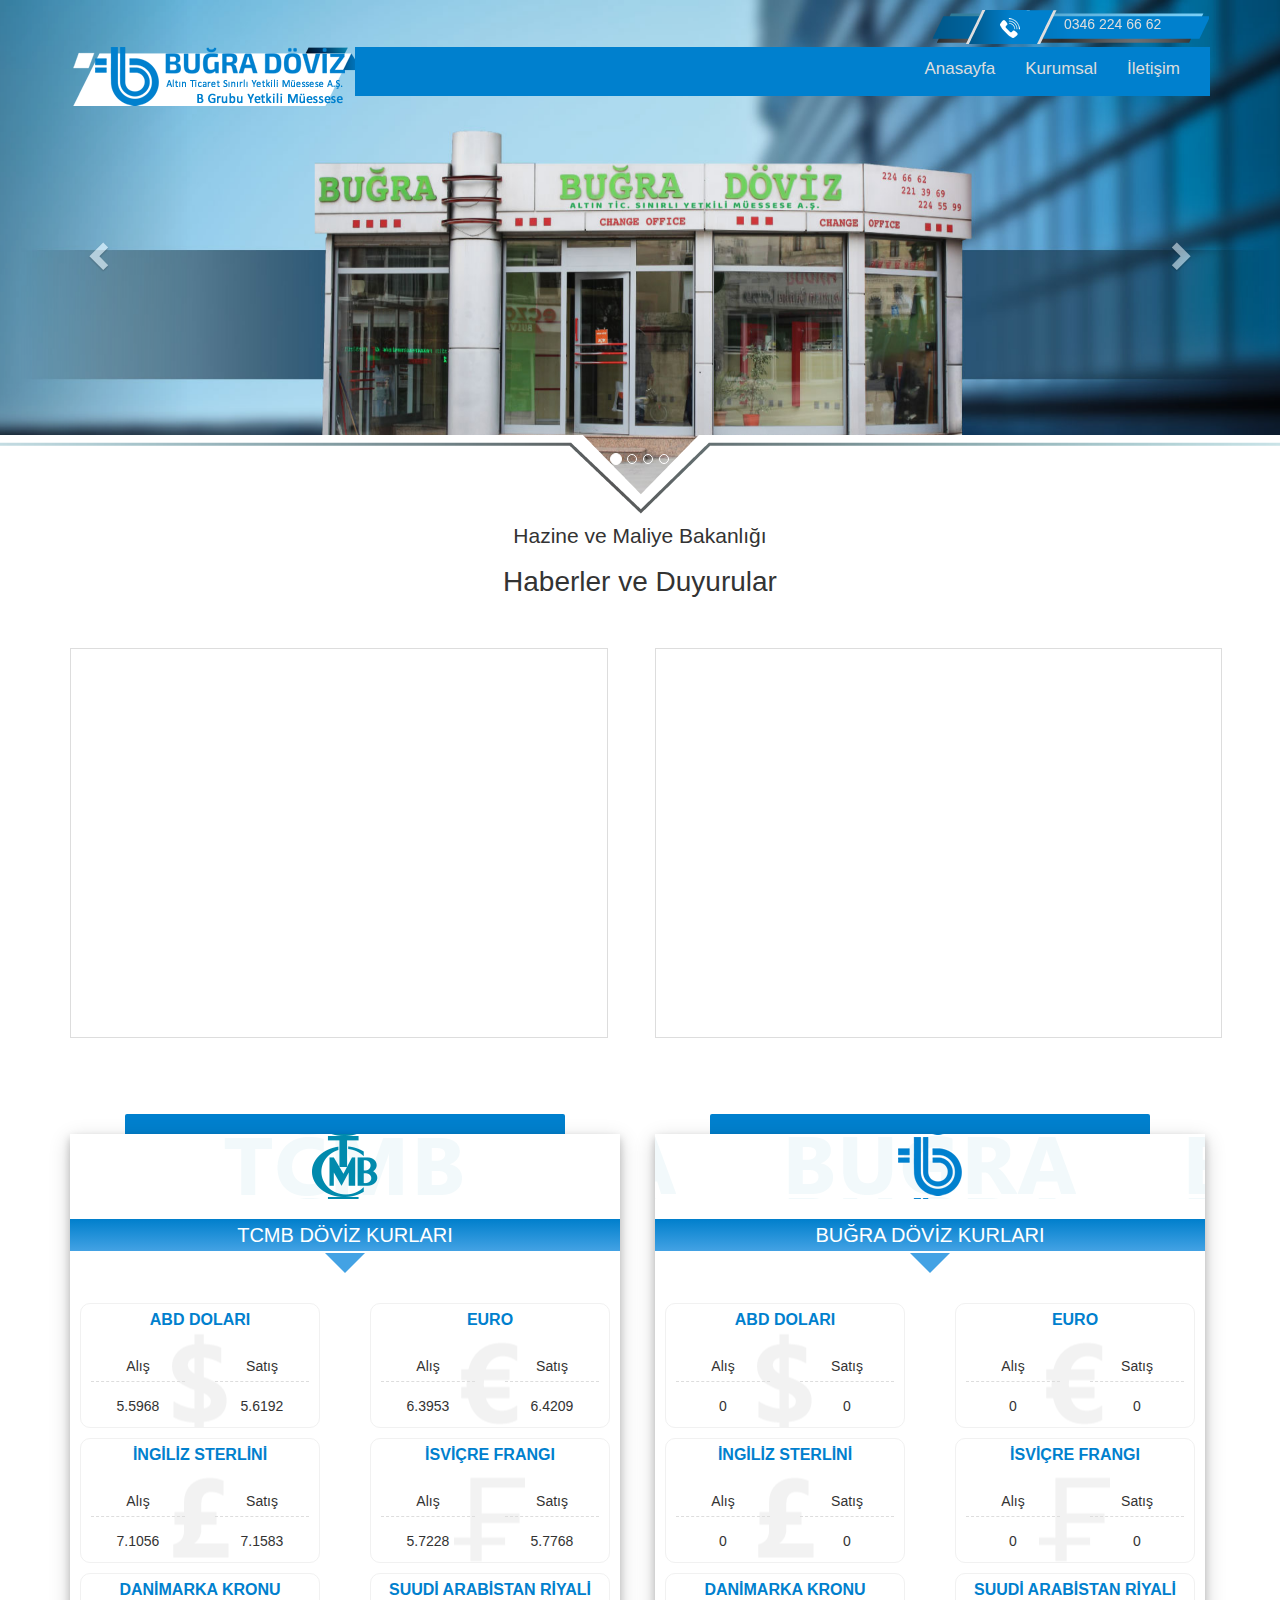
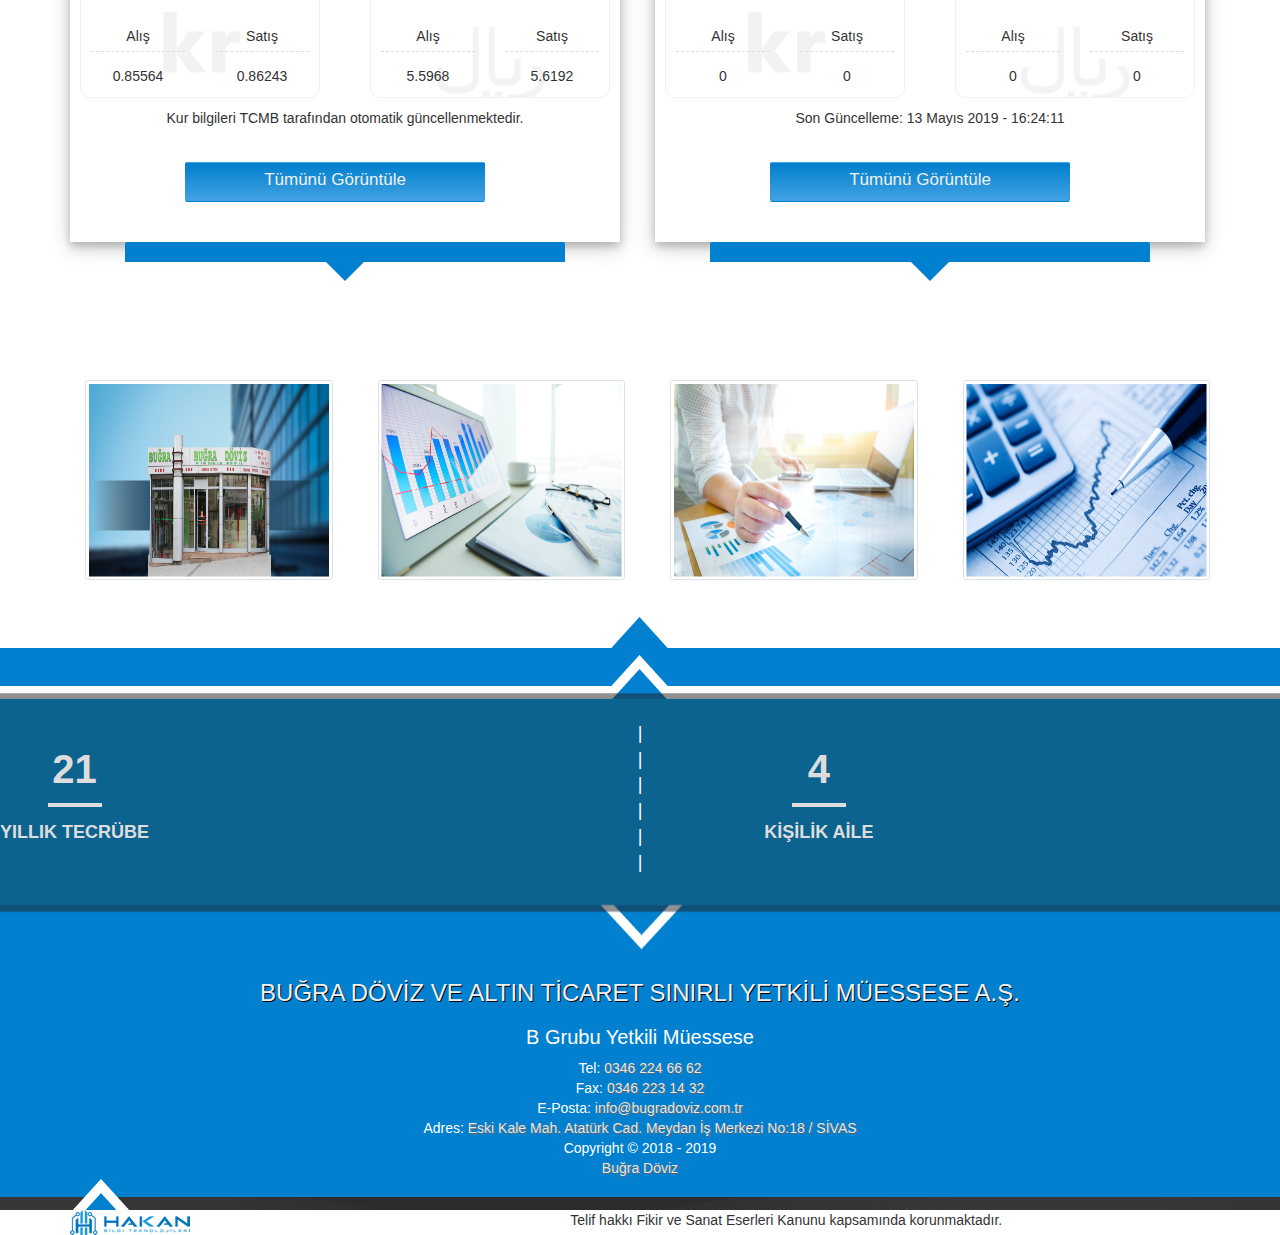
<file: dosyalar/doviz/index.html>
<!DOCTYPE html>
<html lang="tr">
<head>
    <title>Doviz</title>
    <meta charset="utf-8">
    <meta name="viewport" content="width=device-width, initial-scale=1">
    <link rel="stylesheet" href="https://maxcdn.bootstrapcdn.com/bootstrap/3.4.0/css/bootstrap.min.css">
    <script src="https://ajax.googleapis.com/ajax/libs/jquery/3.4.1/jquery.min.js"></script>
    <script src="https://maxcdn.bootstrapcdn.com/bootstrap/3.4.0/js/bootstrap.min.js"></script>
    <link rel="stylesheet" href="style.css">
</head>
<body>
    <header class="header">
    <div class="header-top d-lg-block">
        <div class="container">
            <div class="telefonbg">
                <a href="tel:0346 224 66 62">
                    <img src="images/tel.png"> 0346 224 66 62
                </a>
            </div>
        </div>
    </div>
    <nav class="navbar">
        <div class="container">
            <div class="col-md-3 logobg">
                <a class="logo" href="index.html">
                    <img src="images/logo.png" alt="Buğra Döviz">
                </a>
            </div>
            <div class="col-md-9 menuler">
                <div class="menu_kutu">
                    <ul class="navbar-nav">
                        <li class="menu">
                            <a href="index.html">Anasayfa</a>
                        </li>
                        <li class="menu">
                            <a class="nav-link" href="kurumsal.html">Kurumsal</a>
                        </li>
                        <li class="menu">
                            <a class="nav-link" href="iletisim.html">İletişim</a>
                        </li>
                    </ul>
                </div>
            </div>
        </div>
    </nav>
</header>
    <!--İnternet-->
    <div id="myCarousel" class="carousel slide" data-ride="carousel">
        <ol class="carousel-indicators">
            <li data-target="#myCarousel" data-slide-to="0" class="active"></li>
            <li data-target="#myCarousel" data-slide-to="1"></li>
            <li data-target="#myCarousel" data-slide-to="2"></li>
            <li data-target="#myCarousel" data-slide-to="3"></li>
        </ol>
        <div class="carousel-inner" role="listbox">
            <div class="item active">
                <img src="images/slider1.jpg" alt="slider1">
            </div>
            <div class="item">
                <img src="images/slider2.jpg" alt="slider2">
            </div>
            <div class="item">
                <img src="images/slider3.jpg" alt="slider3">
            </div>
            <div class="item">
                <img src="images/slider4.jpg" alt="slider4">
            </div>
        </div>
        <a class="left carousel-control" href="#myCarousel" role="button" data-slide="prev">
            <span class="glyphicon glyphicon-chevron-left" aria-hidden="true"></span>
            <span class="sr-only">Previous</span>
        </a>
        <a class="right carousel-control" href="#myCarousel" role="button" data-slide="next">
            <span class="glyphicon glyphicon-chevron-right" aria-hidden="true"></span>
            <span class="sr-only">Next</span>
        </a>
    </div>
    <div class="sliderAlt"></div>
    <section class="haberler">
        <div class="container">
            <h5 class="text-center haber_h5">Hazine ve Maliye Bakanlığı</h5>
            <h3 class="text-center pb-5 haber_h3">Haberler ve Duyurular</h3>
            <div class="col-12">
                <div class="row">
                    <div class="col-12 col-lg-6">
                        <div class="haber_kutu">
                            <iframe class="haber_freme1" src="https://www.hmb.gov.tr/" width="100%" height="1500" scrolling="no" frameborder="0" marginwidth="0" marginheight="0"></iframe>
                        </div>
                    </div>
                    <div class="col-12 col-lg-6">
                        <div class="haber_kutu" style="width:97%;">
                        <iframe class="haber_freme2" src="https://www.hmb.gov.tr/kategori/basin-duyurulari/sayfa/1" width="100%" height="1000" scrolling="yes" frameborder="0" marginwidth="0" marginheight="0"></iframe>
                    </div>
                    </div>
                </div>
            </div>
        </div>
    </section>
    <section class="fiyatlar">
            <div class="container">
                <div class="row">
                    <div class="col-md-6">
                        <div class="sol_ani">
                            <div class="ustcizgi"></div>
                            <div class="golge">
                                <div class="kolon">
                                    <div class="tcmblogo"></div>
                                    <h2 class="serit text-center">TCMB DÖVİZ KURLARI</h2>
                                    <div class="serit_ucgen"></div>
                                    <div class="row">
                                        <div class="col-md-6">
                                            <div class="kutu bgdolar">
                                                <div class="kutu_fiyat">ABD DOLARI</div>
                                                <div class="row">
                                                    <div class="col-md-6">
                                                        <p class="fiyat_baslik">Alış</p>
                                                        <p>5.5968</p>
                                                    </div>
                                                    <div class="col-md-6">
                                                        <p class="fiyat_baslik">Satış</p>
                                                        <p>5.6192</p>
                                                    </div>
                                                </div>
                                            </div>
                                            <div class="kutu bgsterlin">
                                                <div class="kutu_fiyat">İNGİLİZ STERLİNİ</div>
                                                <div class="row">
                                                    <div class="col-md-6">
                                                        <p class="fiyat_baslik">Alış</p>
                                                        <p>7.1056</p>
                                                    </div>
                                                    <div class="col-md-6">
                                                        <p class="fiyat_baslik">Satış</p>
                                                        <p>7.1583</p>
                                                    </div>
                                                </div>
                                            </div>
                                            <div class="kutu bgkron">
                                                <div class="kutu_fiyat">DANİMARKA KRONU</div>
                                                <div class="row">
                                                    <div class="col-md-6">
                                                        <p class="fiyat_baslik">Alış</p>
                                                        <p>0.85564</p>
                                                    </div>
                                                    <div class="col-md-6">
                                                        <p class="fiyat_baslik">Satış</p>
                                                        <p>0.86243</p>
                                                    </div>
                                                </div>
                                            </div>
                                        </div>
                                        <div class="col-md-6">
                                            <div class="kutu bgeuro">
                                                <div class="kutu_fiyat">EURO</div>
                                                <div class="row">
                                                    <div class="col-md-6">
                                                        <p class="fiyat_baslik">Alış</p>
                                                        <p>6.3953</p>
                                                    </div>
                                                    <div class="col-md-6">
                                                        <p class="fiyat_baslik">Satış</p>
                                                        <p>6.4209</p>
                                                    </div>
                                                </div>
                                            </div>
                                            <div class="kutu bgfrank">
                                                <div class="kutu_fiyat">İSVİÇRE FRANGI</div>
                                                <div class="row">
                                                    <div class="col-md-6">
                                                        <p class="fiyat_baslik">Alış</p>
                                                        <p>5.7228</p>
                                                    </div>
                                                    <div class="col-md-6">
                                                        <p class="fiyat_baslik">Satış</p>
                                                        <p>5.7768</p>
                                                    </div>
                                                </div>
                                            </div>
                                            <div class="kutu bgriyal">
                                                <div class="kutu_fiyat">SUUDİ ARABİSTAN RİYALİ</div>
                                                <div class="row">
                                                    <div class="col-md-6">
                                                        <p class="fiyat_baslik">Alış</p>
                                                        <p>5.5968</p>
                                                    </div>
                                                    <div class="col-md-6">
                                                        <p class="fiyat_baslik">Satış</p>
                                                        <p>5.6192</p>
                                                    </div>
                                                </div>
                                            </div>
                                        </div>
                                        <p style="text-align: center;">Kur bilgileri TCMB tarafından otomatik güncellenmektedir.</p>
                                        <br>
                                        <a href="#" class="buton text-center">Tümünü Görüntüle</a>
                                    </div>
                                </div>
                            </div>
                            <div class="ustcizgi"></div>
                            <div class="serit_ucgen_alttaki"></div>
                        </div>
                    </div>
                    <div class="col-md-6">
                        <div class="sag_ani">
                            <div class="ustcizgi"></div>
                            <div class="golge">
                                <div class="kolon">
                                    <div class="bugralogo"></div>
                                    <h2 class="serit text-center">BUĞRA DÖVİZ KURLARI</h2>
                                    <div class="serit_ucgen"></div>
                                    <div class="row">
                                        <div class="col-md-6">
                                            <div class="kutu bgdolar">
                                                <div class="kutu_fiyat">ABD DOLARI</div>
                                                <div class="row">
                                                    <div class="col-md-6">
                                                        <p class="fiyat_baslik">Alış</p>
                                                        <p>0</p>
                                                    </div>
                                                    <div class="col-md-6">
                                                        <p class="fiyat_baslik">Satış</p>
                                                        <p>0</p>
                                                    </div>
                                                </div>
                                            </div>
                                            <div class="kutu bgsterlin">
                                                <div class="kutu_fiyat">İNGİLİZ STERLİNİ</div>
                                                <div class="row">
                                                    <div class="col-md-6">
                                                        <p class="fiyat_baslik">Alış</p>
                                                        <p>0</p>
                                                    </div>
                                                    <div class="col-md-6">
                                                        <p class="fiyat_baslik">Satış</p>
                                                        <p>0</p>
                                                    </div>
                                                </div>
                                            </div>
                                            <div class="kutu bgkron">
                                                <div class="kutu_fiyat">DANİMARKA KRONU</div>
                                                <div class="row">
                                                    <div class="col-md-6">
                                                        <p class="fiyat_baslik">Alış</p>
                                                        <p>0</p>
                                                    </div>
                                                    <div class="col-md-6">
                                                        <p class="fiyat_baslik">Satış</p>
                                                        <p>0</p>
                                                    </div>
                                                </div>
                                            </div>
                                        </div>
                                        <div class="col-md-6">
                                            <div class="kutu bgeuro">
                                                <div class="kutu_fiyat">EURO</div>
                                                <div class="row">
                                                    <div class="col-md-6">
                                                        <p class="fiyat_baslik">Alış</p>
                                                        <p>0</p>
                                                    </div>
                                                    <div class="col-md-6">
                                                        <p class="fiyat_baslik">Satış</p>
                                                        <p>0</p>
                                                    </div>
                                                </div>
                                            </div>
                                            <div class="kutu bgfrank">
                                                <div class="kutu_fiyat">İSVİÇRE FRANGI</div>
                                                <div class="row">
                                                    <div class="col-md-6">
                                                        <p class="fiyat_baslik">Alış</p>
                                                        <p>0</p>
                                                    </div>
                                                    <div class="col-md-6">
                                                        <p class="fiyat_baslik">Satış</p>
                                                        <p>0</p>
                                                    </div>
                                                </div>
                                            </div>
                                            <div class="kutu bgriyal">
                                                <div class="kutu_fiyat">SUUDİ ARABİSTAN RİYALİ</div>
                                                <div class="row">
                                                    <div class="col-md-6">
                                                        <p class="fiyat_baslik">Alış</p>
                                                        <p>0</p>
                                                    </div>
                                                    <div class="col-md-6">
                                                        <p class="fiyat_baslik">Satış</p>
                                                        <p>0</p>
                                                    </div>
                                                </div>
                                            </div>
                                        </div>
                                        <p style="text-align: center;">Son Güncelleme: 13 Mayıs 2019 - 16:24:11</p>
                                        <br>
                                        <a href="#" class="buton text-center">Tümünü Görüntüle</a>
                                    </div>
                                </div>
                            </div>
                            <div class="ustcizgi"></div>
                            <div class="serit_ucgen_alttaki"></div>
                        </div>
                    </div>
                </div>
            </div>
        </section>
    <section class="galeri">
            <div class="container">
                <div class="row">
                    <div class="col-md-3">
                        <div class="sol_ani galeri_m">
                            <a href="images/slider1.jpg">
                                <img class="kucuk_resim" src="images/slider1.jpg" alt="slider1">
                            </a>
                        </div>
                    </div>
                    <div class="col-md-3">
                        <div class="sol_ani galeri_m">
                        <a href="images/slider2.jpg">
                            <img class="kucuk_resim" src="images/slider2.jpg" alt="slider2">
                        </a>
                        </div>
                    </div>
                    <div class="col-md-3">
                        <div class="sag_ani galeri_m">
                        <a href="images/slider3.jpg">
                            <img class="kucuk_resim" src="images/slider3.jpg" alt="slider3">
                        </a>
                        </div>
                    </div>
                    <div class="col-md-3 ">
                        <div class="sag_ani galeri_m">
                        <a href="images/slider4.jpg">
                            <img class="kucuk_resim" src="images/slider4.jpg" alt="slider4">
                        </a>
                        </div>
                    </div>
                </div>
            </div>
        </section>
    <div class="bosluk"></div>
    <!--Bu kısım Tam Ekran olunca Taşma Yapıyor-->
    <div class="bilgi">
            <div class="row">
                <div class="col-md-5">
                    <div class="alt_ani_sol">
                        <div class="items">
                            <p class="numara">21</p>
                            <hr>
                            <p>YILLIK TECRÜBE</p>
                        </div>
                    </div>
                </div>
                <div class="col-md-2 text-center ortacizgi">
                    |<br>|<br>|<br>|<br>|<br>|
                </div>
                <div class="col-md-5">
                    <div class="alt_ani_sag">
                        <div class="items">
                            <p class="numara">4</p>
                            <hr>
                            <p>KİŞİLİK AİLE</p>
                        </div>
                    </div>
                </div>
            </div>
        </div>
    <div class="bosluk2"></div>
    <footer>
            <div class="container text-center">
                <h1>BUĞRA DÖVİZ VE ALTIN TİCARET SINIRLI YETKİLİ MÜESSESE A.Ş.</h1>
                <h2>B Grubu Yetkili Müessese</h2>
                <p>Tel: <a href="tel:0346 224 66 62">0346 224 66 62</a></p>
                <p>Fax: <a href="tel:0346 223 14 32">0346 223 14 32</a></p>
                <p>E-Posta: <a href="mailto:info@bugradoviz.com.tr">info@bugradoviz.com.tr</a></p>
                <p>Adres: <a href="#">Eski Kale Mah. Atatürk Cad. Meydan İş Merkezi No:18 / SİVAS</a></p>
                <p>Copyright © 2018 - 2019</p>
                <p><a href="https://www.bugradoviz.com.tr/" title="Buğra Döviz">Buğra Döviz</a></p>
            </div>
        </footer>
    <div class="bosluk3"></div>
    <div class="copyright">
                <div class="container">
                    <div class="row">
                        <div class="col-md-3">
                            <div class="sol_alt_resim">
                                <a href="#">
                                    <img src="images/hakanbt.png" alt="HakanBilgi">
                                </a>
                            </div>
                        </div>
                        <div class="col-md-9 text-center">
                            Telif hakkı Fikir ve Sanat Eserleri Kanunu kapsamında korunmaktadır.
                        </div>
                    </div>
                </div>
            </div>
</body>
</html>
</file>
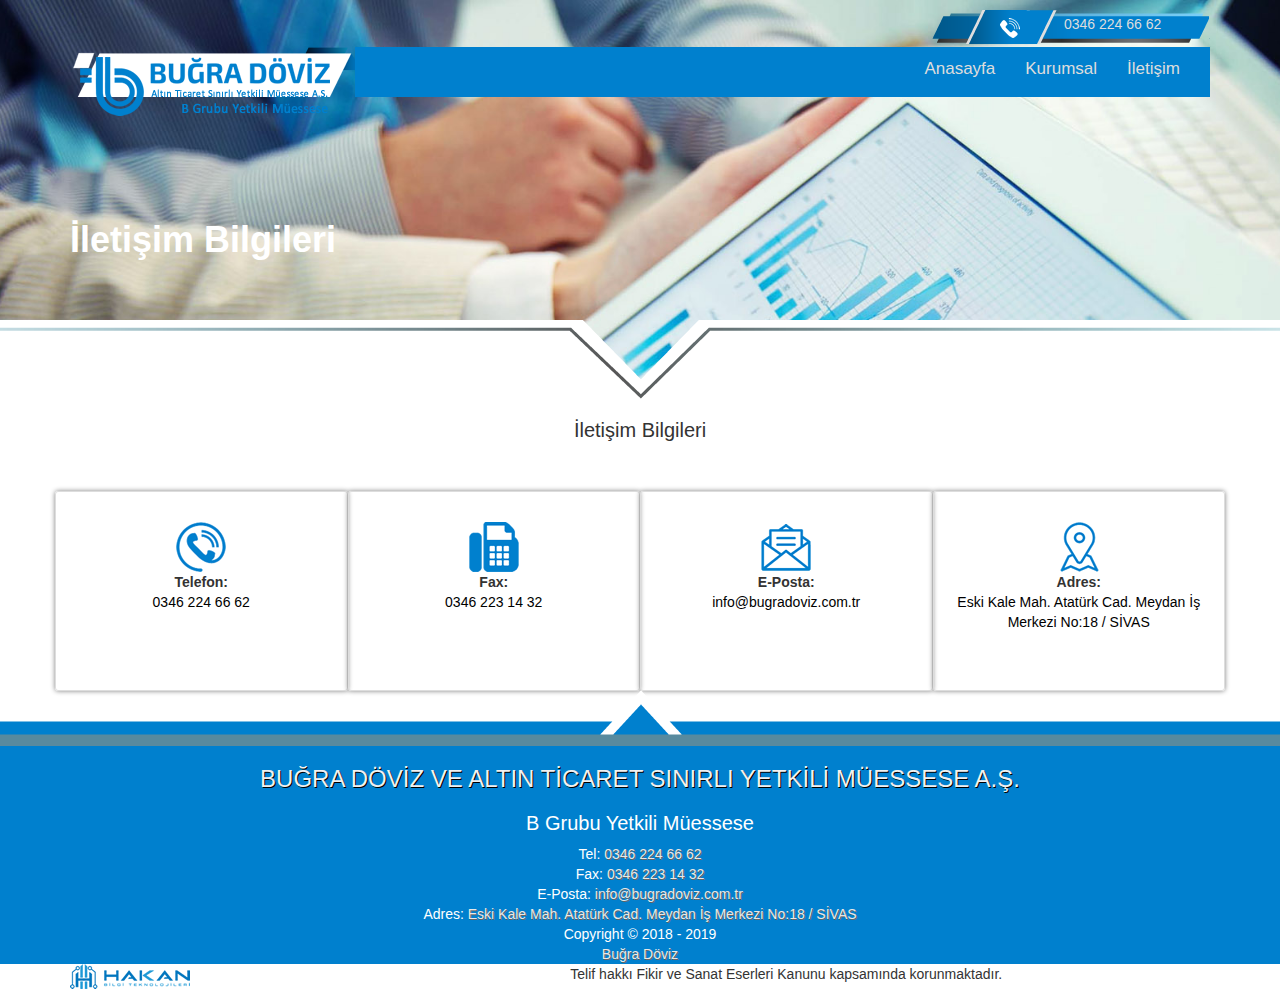
<file: dosyalar/doviz/iletisim.html>
<!DOCTYPE html>
<html lang="tr">
<head>
    <meta charset="UTF-8">
    <title>İletişim</title>
    <meta name="viewport" content="width=device-width, initial-scale=1">
    <link rel="stylesheet" href="https://maxcdn.bootstrapcdn.com/bootstrap/3.4.0/css/bootstrap.min.css">
    <link rel="stylesheet" href="style.css">
</head>
<body>
<header class="header">
    <div class="header-top d-lg-block">
        <div class="container">
            <div class="col-12 offset-md-7 col-md-5 offset-lg-8 col-lg-4 offset-xl-9 col-xl-3 telefonbg">
                <a href="tel:0346 224 66 62">
                    <img src="images/tel.png"> 0346 224 66 62
                </a>
            </div>
        </div>
    </div>
    <nav class="navbar">
        <div class="container">
            <div class="col-10 col-sm-3 logobg">
                <a class="navbar-brand logo" href="index.html">
                    <img src="images/logo.png" alt="Buğra Döviz">
                </a>
            </div>
            <div class="offset-sm-0 col-sm-7 menuler" style="height: 50px; width: 855px;">
                <div class="menu_kutu" >
                    <ul class="navbar-nav">
                        <li class="menu">
                            <a href="index.html">Anasayfa</a>
                        </li>
                        <li class="menu">
                            <a href="kurumsal.html">Kurumsal</a>
                        </li>
                        <li class="menu">
                            <a href="iletisim.html">İletişim</a>
                        </li>
                    </ul>
                </div>
            </div>
        </div>
    </nav>
</header>
<section class="kurumsal_head">
    <div class="container">
        <div class="row">
            <div class="col-12 col-md-6">
                <h1 class="h1_kurum">İletişim Bilgileri</h1>
            </div>
        </div>
    </div>
</section>
<div class="sliderAlt"></div>
<section class="iletisim">
    <div class="container text-center">
        <h2 class="py-5">İletişim Bilgileri</h2>
        <div class="row">
            <div class="col-md-3 itetisim_kutu">
                <img src="images/icon_telefon.png" alt="Telefon">
                <br>
                <strong>Telefon:</strong>
                <br>
                <a href="tel:0346 224 66 62">0346 224 66 62</a>
            </div>
            <div class="col-md-3 itetisim_kutu">
                <img src="images/icon_fax.png" alt="Fax">
                <br>
                <strong>Fax:</strong>
                <br>
                <a href="tel:0346 223 14 32">0346 223 14 32</a>
            </div>
            <div class="col-md-3 itetisim_kutu">
                <img src="images/icon_eposta.png" alt="E-Posta">
                <br>
                <strong>E-Posta:</strong>
                <br>
                <a href="info@bugradoviz.com.tr">info@bugradoviz.com.tr</a>
            </div>
            <div class="col-md-3 itetisim_kutu">
                <img src="images/icon_adres.png" alt="Adresi">
                <br>
                <strong>Adres:</strong>
                <br>
                <a href="#">Eski Kale Mah. Atatürk Cad. Meydan İş Merkezi No:18 / SİVAS</a>
            </div>
        </div>
    </div>
</section>
<div class="iletisim_alt"></div>
<div class="footer_bosluk2"></div>
<footer>
    <div class="container text-center">
        <h1>BUĞRA DÖVİZ VE ALTIN TİCARET SINIRLI YETKİLİ MÜESSESE A.Ş.</h1>
        <h2>B Grubu Yetkili Müessese</h2>
        <p>Tel: <a href="tel:0346 224 66 62">0346 224 66 62</a></p>
        <p>Fax: <a href="tel:0346 223 14 32">0346 223 14 32</a></p>
        <p>E-Posta: <a href="mailto:info@bugradoviz.com.tr">info@bugradoviz.com.tr</a></p>
        <p>Adres: <a href="#">Eski Kale Mah. Atatürk Cad. Meydan İş Merkezi No:18 / SİVAS</a></p>
        <p>Copyright © 2018 - 2019</p>
        <p><a href="https://www.bugradoviz.com.tr/" title="Buğra Döviz">Buğra Döviz</a></p>
    </div>
</footer>
<div class="footer_bosluk3"></div>
<div class="copyright">
    <div class="container">
        <div class="row">
            <div class="col-md-3">
                <div class="sol_alt_resim">
                    <a href="#">
                        <img src="images/hakanbt.png" alt="HakanBilgi">
                    </a>
                </div>
            </div>
            <div class="col-md-9 text-center">
                Telif hakkı Fikir ve Sanat Eserleri Kanunu kapsamında korunmaktadır.
            </div>
        </div>
    </div>
</div>
</body>
</html>
</file>
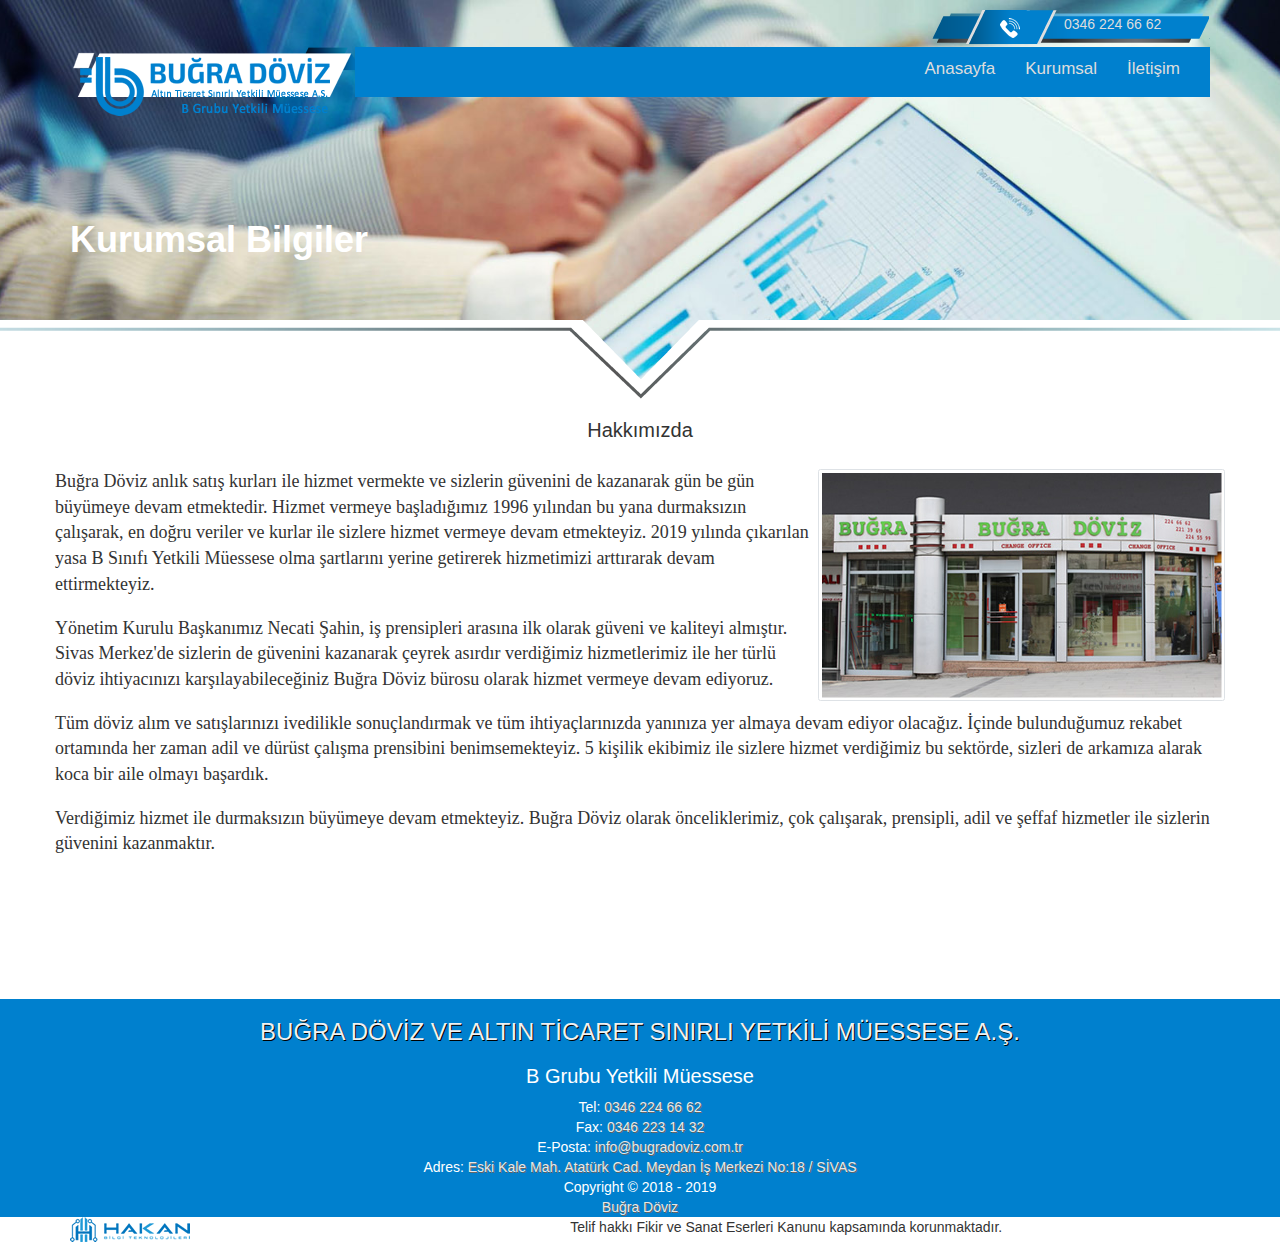
<file: dosyalar/doviz/kurumsal.html>
<!DOCTYPE html>
<html lang="tr">
<head>
    <meta charset="UTF-8">
    <title>Kurumsal</title>
    <meta name="viewport" content="width=device-width, initial-scale=1">
    <link rel="stylesheet" href="https://maxcdn.bootstrapcdn.com/bootstrap/3.4.0/css/bootstrap.min.css">
    <link rel="stylesheet" href="style.css">
</head>
<body>
<header class="header">
<div class="header-top d-lg-block">
    <div class="container">
        <div class="col-12 offset-md-7 col-md-5 offset-lg-8 col-lg-4 offset-xl-9 col-xl-3 telefonbg">
            <a href="tel:0346 224 66 62">
                <img src="images/tel.png"> 0346 224 66 62
            </a>
        </div>
    </div>
</div>
<nav class="navbar">
    <div class="container">
        <div class="col-10 col-sm-3 logobg">
            <a class="navbar-brand logo" href="index.html">
                <img src="images/logo.png" alt="Buğra Döviz">
            </a>
        </div>
        <div class="offset-sm-0 col-sm-7 menuler" style="height: 50px; width: 855px;">
            <div class="menu_kutu" >
                <ul class="navbar-nav">
                    <li class="menu">
                        <a class="" style="" href="index.html">Anasayfa</a>
                    </li>
                    <li class="menu">
                        <a class="nav-link" href="kurumsal.html">Kurumsal</a>
                    </li>
                    <li class="menu">
                        <a class="nav-link" href="iletisim.html">İletişim</a>
                    </li>
                </ul>
            </div>
        </div>
    </div>
</nav>
</header>
<section class="kurumsal_head">
    <div class="container">
    <div class="row">
        <div class="col-12 col-md-6">
            <h1 class="h1_kurum">Kurumsal Bilgiler</h1>
        </div>
    </div>
</div>
</section>
<div class="sliderAlt"></div>
<section class="kurumsal">
    <div class="container">
        <h2 class="p-5 text-center">Hakkımızda</h2>
        <div class="row">
            <div class="col-12">
                <img class="img_kenarlik" src="images/ofis.jpg"style="float: right;">
                <p class="kurum_p">Buğra Döviz anlık satış kurları ile hizmet vermekte ve sizlerin güvenini de kazanarak gün be gün büyümeye devam etmektedir. Hizmet vermeye başladığımız 1996 yılından bu yana durmaksızın çalışarak, en doğru veriler ve kurlar ile sizlere hizmet vermeye devam etmekteyiz. 2019 yılında çıkarılan yasa B Sınıfı Yetkili Müessese olma şartlarını yerine getirerek hizmetimizi arttırarak devam ettirmekteyiz.</p>
                <p class="kurum_p">Yönetim Kurulu Başkanımız Necati Şahin, iş prensipleri arasına ilk olarak güveni ve kaliteyi almıştır. Sivas Merkez'de sizlerin de güvenini kazanarak çeyrek asırdır verdiğimiz hizmetlerimiz ile her türlü döviz ihtiyacınızı karşılayabileceğiniz Buğra Döviz bürosu olarak hizmet vermeye devam ediyoruz.</p>
                <p class="kurum_p">Tüm döviz alım ve satışlarınızı ivedilikle sonuçlandırmak ve tüm ihtiyaçlarınızda yanınıza yer almaya devam ediyor olacağız. İçinde bulunduğumuz rekabet ortamında her zaman adil ve dürüst çalışma prensibini benimsemekteyiz. 5 kişilik ekibimiz ile sizlere hizmet verdiğimiz bu sektörde, sizleri de arkamıza alarak koca bir aile olmayı başardık.</p>
                <p class="kurum_p">Verdiğimiz hizmet ile durmaksızın büyümeye devam etmekteyiz. Buğra Döviz olarak önceliklerimiz, çok çalışarak, prensipli, adil ve şeffaf hizmetler ile sizlerin güvenini kazanmaktır.</p>
            </div>
        </div>
    </div>
</section>
<div class="footer_bosluk2"></div>
<footer>
    <div class="container text-center">
        <h1>BUĞRA DÖVİZ VE ALTIN TİCARET SINIRLI YETKİLİ MÜESSESE A.Ş.</h1>
        <h2>B Grubu Yetkili Müessese</h2>
        <p>Tel: <a href="tel:0346 224 66 62">0346 224 66 62</a></p>
        <p>Fax: <a href="tel:0346 223 14 32">0346 223 14 32</a></p>
        <p>E-Posta: <a href="mailto:info@bugradoviz.com.tr">info@bugradoviz.com.tr</a></p>
        <p>Adres: <a href="#">Eski Kale Mah. Atatürk Cad. Meydan İş Merkezi No:18 / SİVAS</a></p>
        <p>Copyright © 2018 - 2019</p>
        <p><a href="https://www.bugradoviz.com.tr/" title="Buğra Döviz">Buğra Döviz</a></p>
    </div>
</footer>
<div class="footer_bosluk3"></div>
<div class="copyright">
    <div class="container">
        <div class="row">
            <div class="col-md-3">
                <div class="sol_alt_resim">
                    <a href="#">
                        <img src="images/hakanbt.png" alt="HakanBilgi">
                    </a>
                </div>
            </div>
            <div class="col-md-9 text-center">
                Telif hakkı Fikir ve Sanat Eserleri Kanunu kapsamında korunmaktadır.
            </div>
        </div>
    </div>
</div>
</body>
</html>
</file>
<file: dosyalar/doviz/style.css>
.header {
    position: absolute;
    width: 100%;
    z-index: 22;
}
.telefonbg {
    width: 278px;
    background-image: url("images/telefonbg.png");
    height: 38px;
    margin-top: 8px;
    padding-left: 15px;
    padding-top: 5px;
    z-index: 1030;
    text-align: left;
    float: right;
}
.telefonbg a{
    color: #ddd;
    text-decoration: none;
    padding: 5px 22px 10px 53px;
}

.telefonbg a:hover{
    color: white;
}

.telefonbg img {
    padding: 5px 40px 0px 0px;
}
.logobg {
    background-image: url("images/logobgmobil.png");
    position: relative;
}
.logo {
    padding: 10px 10px 5px 10px;
    text-align: center;
}
.menuler {
    margin-bottom:200px;
    background: #0080ce;
}

.menu{
    margin: 15px;
    margin-top: 10px;
    font-size: 17px;
    list-style-type: none;
}

.menu a {
    color:#ddd;
    text-decoration: none;
}

.menu a:hover{
    color: #fff;
}
.menu_kutu{
    float: right;
}

.carousel-inner > .item > img,
.carousel-inner > .item > a > img {
    width: 100%;
    height: 500px;
}

.sliderAlt{
    background-image: url("images/5.png");
    background-position: center;
    height: 79px;
    margin-top: -65px;
    position: relative;
}
.text-center {
    text-align: center;
}

.haber_h3{
    margin-bottom: 50px;
    font-size: 2.0em;
}

.haber_h5{
    font-size: 1.50em;
}

.haberler{
    height: 550px;
    margin-bottom: 50px;
}

.haber_kutu{
    position:absolute;
    overflow:hidden;
    width:92%;
    height:390px;
    border:1px solid #ddd;
}

.haber_freme1{
    top:-132px;
    left:0;
    position:absolute
}

.haber_freme2{
    top:-600px;
    left:0;
    position:absolute
}

.ustcizgi{
    width: 80%;
    height: 20px;
    margin: 0 auto;
    background: #0080ce;
    border-top-left-radius: 2px;
    border-top-right-radius: 2px;
}

.tcmblogo {
    height: 65px;
    background-image: url("images/tcmb.png");
    background-position: center;
}

.bugralogo {
    height: 65px;
    background-image: url("images/bugra.png");
    background-position: center;
}

.serit {
    width: 550px;
    padding: 5px 0;
    background: linear-gradient(180deg, rgba(0, 127, 204, 1) 0%, rgba(67, 162, 228, 1) 100%);
    color: #fff;
}

.serit_ucgen {
    margin: 0 auto;
    margin-top: -8px;
    border-color: #43A2E4 transparent transparent transparent;
    border-style: solid;
    border-width: 20px;
    width: 0;
    height: 0;
}

.serit_ucgen_alttaki {
    margin: 0 auto;
    margin-top: -1px;
    border-color: #0080ce transparent transparent transparent;
    border-style: solid;
    border-width: 20px;
    width: 0;
    height: 0;
}

.kutu {
    height: 125px;
    margin: 10px;
    padding: 5px 10px;
    border: 1px solid #f1f1f1;
    border-radius: 10px;
    text-align: center;
}

.bgdolar{
    background-image: url("images/bg1.png");
    background-position: center;
}

.bgeuro{
    background-image: url("images/bg2.png");
    background-position: center;
}

.bgsterlin{
    background-image: url("images/bg3.png");
    background-position: center;
}

.bgfrank{
    background-image: url("images/bg4.png");
    background-position: center;
}

.bgkron{
    background-image: url("images/bg5.png");
    background-position: center;
}

.bgriyal{
    background-image: url("images/bg6.png");
    background-position: center;
}

.kutu_fiyat {
    font-size: 16px;
    color: #0080ce;
    font-weight: bold;
    text-align: center;
    padding-bottom: 10px;
}

p {
    display: block;
    margin-block-start: 1em;
    margin-block-end: 1em;
    margin-inline-start: 0px;
    margin-inline-end: 0px;
}

.fiyat_baslik {
    border-bottom: 1px dashed #ddd;
    padding-bottom: 5px;
}

.buton {
    height: 40px;
    width: 300px;
    margin: 0px 0px 40px 130px;
    background: linear-gradient(180deg, rgba(0, 127, 204, 1) 0%, rgba(67, 162, 228, 1) 100%);
    display: inline-block;
    border: 1px solid transparent;
    padding: .375rem .75rem;
    color: #f1f1f1;
    font-size: 17px;
    line-height: 1.5;
    border-radius: 2px;
}

.kucuk_resim{
    padding: .25rem;
    background-color: #fff;
    border: 1px solid #dee2e6;
    border-radius: .25rem;
    max-width: 100%;
    height: 200px;
}

.bosluk {
    background-image: url("images/foot.png");
    background-position: center;
    height: 105px;
    margin-top: 250px;
    position: relative;
}

.bilgi{
    width: 100%;
    height: 160px;
    background: #0c638f;
    font-size: 18px;
}

hr{
    width: 50px;
    border: 2px solid #ddd;
    margin-bottom: -5px;
    margin-top: 5px
}

.items{
    width:100%;
    height: 100%;
    padding: 20px 0;
    text-align: center;
    color: #ddd;
    font-weight: bold;
}

.numara{
    font-size: 40px;
    margin:0px;
    padding: 0;
}

.items:hover{
    color: white;
}

.bosluk2{
    background-image: url("images/foot2.png");
    background-position: center;
    height: 80px;
    margin-top: -1px;
    position: relative;
}

footer{
    color: white;
    background-color: rgb(0, 128, 206);
}

footer h1 {
    color: #f1f1f1;
    text-shadow: 1px 1px #000;
    font-size: 24px;
}

footer a {
    color: #e8e8e8;
    text-shadow: 1px 1px #666;
}

footer p {
    margin: 0;
}

h2{
    font-size: 2rem;
}

.bosluk3{
    background-image: url("images/foot3.png");
    background-position: center;
    height: 33px;
    margin-top: -1px;
    position: relative;
}

.sol_ani {
    position: absolute;
    animation: sol_my 2s;
    animation-fill-mode: forwards;
}

@keyframes sol_my {
    from {left: -250px;}
    to {left: 0px;}
}

.sag_ani {
    position: absolute;
    animation: sag_my 2s;
    animation-fill-mode: forwards;
}

@keyframes sag_my {
    from {right: -250px;}
    to {right: 0px;}
}

.galeri{
    margin-top: 850px;
    margin-bottom: 50px;
}

.golge{
    box-shadow: 0 4px 8px 0 rgba(0, 0, 0, 0.2), 0 6px 20px 0 rgba(0, 0, 0, 0.19);
}

.galeri_m{
    margin: 15px;
}

.alt_ani_sol{
    position: absolute;
    animation: alt_sol_my 2s;
    animation-fill-mode: forwards;
}

@keyframes alt_sol_my {
    from {left: -50px;}
    to {left: 425px;}
}

.alt_ani_sag{
    position: absolute;
    animation: alt_sag_my 2s;
    animation-fill-mode: forwards;
}

@keyframes alt_sag_my {
    from {right: -50px;}
    to {right: 450px;}
}

.ortacizgi{
    height:50px;
    color: white;
}

.kurumsal{
    height: 600px;
}

.kurumsal_head {
    height: 385px;
    padding: 200px 0 0 0;
    background-image: url("images/slider5.jpg");
    background-attachment: fixed;
    background-position: center;
    background-repeat: no-repeat;
    background-size: cover;
}

.h1_kurum{
    color: #fff;
    font-weight: bold;
}

.img_kenarlik {
    padding: .25rem;
    background-color: #fff;
    border: 1px solid #dee2e6;
    border-radius: .25rem;
    max-width: 100%;
    height: auto;
}

.kurum_p{
    font-family:"Segoe UI";
    font-size: 18px;
}

.itetisim_kutu{
    margin-top: 40px;
    height: 200px;
    box-shadow: 0 0 5px grey;
    border: 1px solid #ddd;
    position: relative;
    border-radius: 3px;
    transition: all 500ms;
    text-align: center;
    padding: 30px 20px 10px;
}

.itetisim_kutu a{
    color: #000;
    text-decoration: none;
}

.itetisim_kutu a:hover{
    color: #666666;
}

.itetisim_kutu strong{
    font-weight: bold;
}

.iletisim_alt {
    background-image: url("images/altok.png");
    background-position: center;
    height: 56px;
    margin-top: -1px;
    position: relative;
}
</file>
